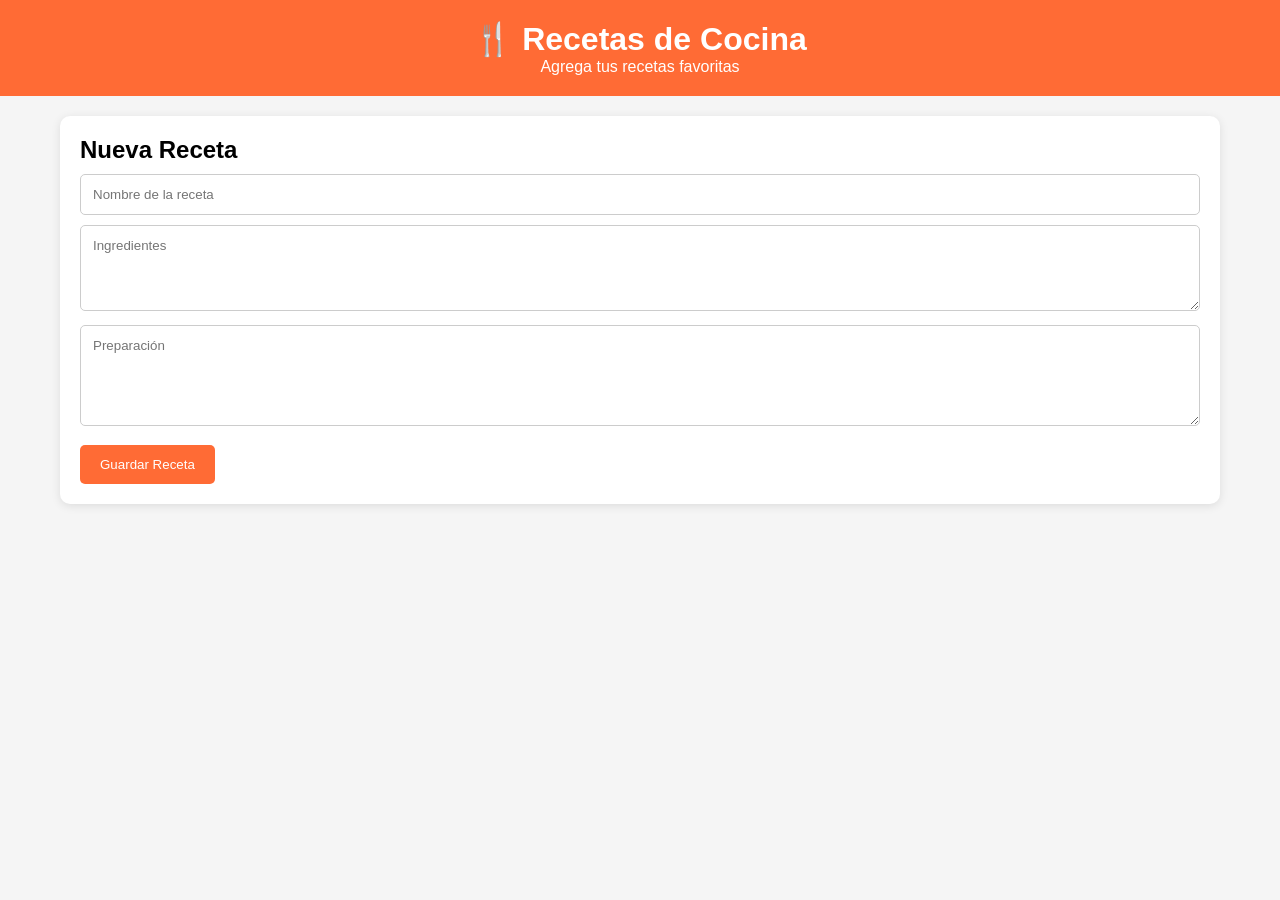
<file: subirrecetas.html>
<!DOCTYPE html>
<html lang="es">
<head>
    <meta charset="UTF-8">
    <meta name="viewport" content="width=device-width, initial-scale=1.0">
    <title>Recetas de Cocina</title>

    <style>
        *{
            margin:0;
            padding:0;
            box-sizing:border-box;
            font-family:Arial, sans-serif;
        }

        body{
            background:#f5f5f5;
        }

        header{
            background:#ff6b35;
            color:white;
            text-align:center;
            padding:20px;
        }

        .container{
            max-width:1200px;
            margin:auto;
            padding:20px;
        }

        .formulario{
            background:white;
            padding:20px;
            border-radius:10px;
            box-shadow:0 2px 10px rgba(0,0,0,.1);
            margin-bottom:20px;
        }

        input,
        textarea{
            width:100%;
            padding:12px;
            margin-top:10px;
            border:1px solid #ccc;
            border-radius:5px;
        }

        button{
            background:#ff6b35;
            color:white;
            border:none;
            padding:12px 20px;
            margin-top:15px;
            border-radius:5px;
            cursor:pointer;
            transition:0.3s;
        }

        button:hover{
            background:#e85a2a;
        }

        .btn-eliminar{
            background:#dc3545;
            margin-top:15px;
        }

        .btn-eliminar:hover{
            background:#bb2d3b;
        }

        .recetas{
            display:grid;
            grid-template-columns:repeat(auto-fit,minmax(300px,1fr));
            gap:20px;
        }

        .tarjeta{
            background:white;
            padding:20px;
            border-radius:10px;
            box-shadow:0 2px 10px rgba(0,0,0,.1);
        }

        .tarjeta h3{
            color:#ff6b35;
            margin-bottom:10px;
        }

        .tarjeta h4{
            margin-top:10px;
            margin-bottom:5px;
        }

        .tarjeta p{
            line-height:1.5;
            color:#555;
            white-space:pre-line;
        }
    </style>
</head>
<body>

    <header>
        <h1>🍴 Recetas de Cocina</h1>
        <p>Agrega tus recetas favoritas</p>
    </header>

    <div class="container">

        <div class="formulario">
            <h2>Nueva Receta</h2>

            <input
                type="text"
                id="titulo"
                placeholder="Nombre de la receta"
            >

            <textarea
                id="ingredientes"
                rows="4"
                placeholder="Ingredientes"
            ></textarea>

            <textarea
                id="preparacion"
                rows="5"
                placeholder="Preparación"
            ></textarea>

            <button onclick="agregarReceta()">
                Guardar Receta
            </button>
        </div>

        <div class="recetas" id="listaRecetas"></div>

    </div>

    <script>
        let recetas = [];

        function agregarReceta(){

            let titulo = document.getElementById("titulo").value.trim();
            let ingredientes = document.getElementById("ingredientes").value.trim();
            let preparacion = document.getElementById("preparacion").value.trim();

            if(
                titulo === "" ||
                ingredientes === "" ||
                preparacion === ""
            ){
                alert("Completa todos los campos");
                return;
            }

            recetas.push({
                titulo,
                ingredientes,
                preparacion
            });

            mostrarRecetas();

            document.getElementById("titulo").value = "";
            document.getElementById("ingredientes").value = "";
            document.getElementById("preparacion").value = "";
        }

        function eliminarReceta(indice){
            recetas.splice(indice, 1);
            mostrarRecetas();
        }

        function mostrarRecetas(){

            let contenedor = document.getElementById("listaRecetas");

            contenedor.innerHTML = "";

            recetas.forEach((receta, indice) => {

                contenedor.innerHTML += `
                    <div class="tarjeta">
                        <h3>${receta.titulo}</h3>

                        <h4>Ingredientes</h4>
                        <p>${receta.ingredientes}</p>

                        <h4>Preparación</h4>
                        <p>${receta.preparacion}</p>

                        <button
                            class="btn-eliminar"
                            onclick="eliminarReceta(${indice})"
                        >
                            Eliminar
                        </button>
                    </div>
                `;
            });
        }
    </script>

</body>
</html>
</file>
